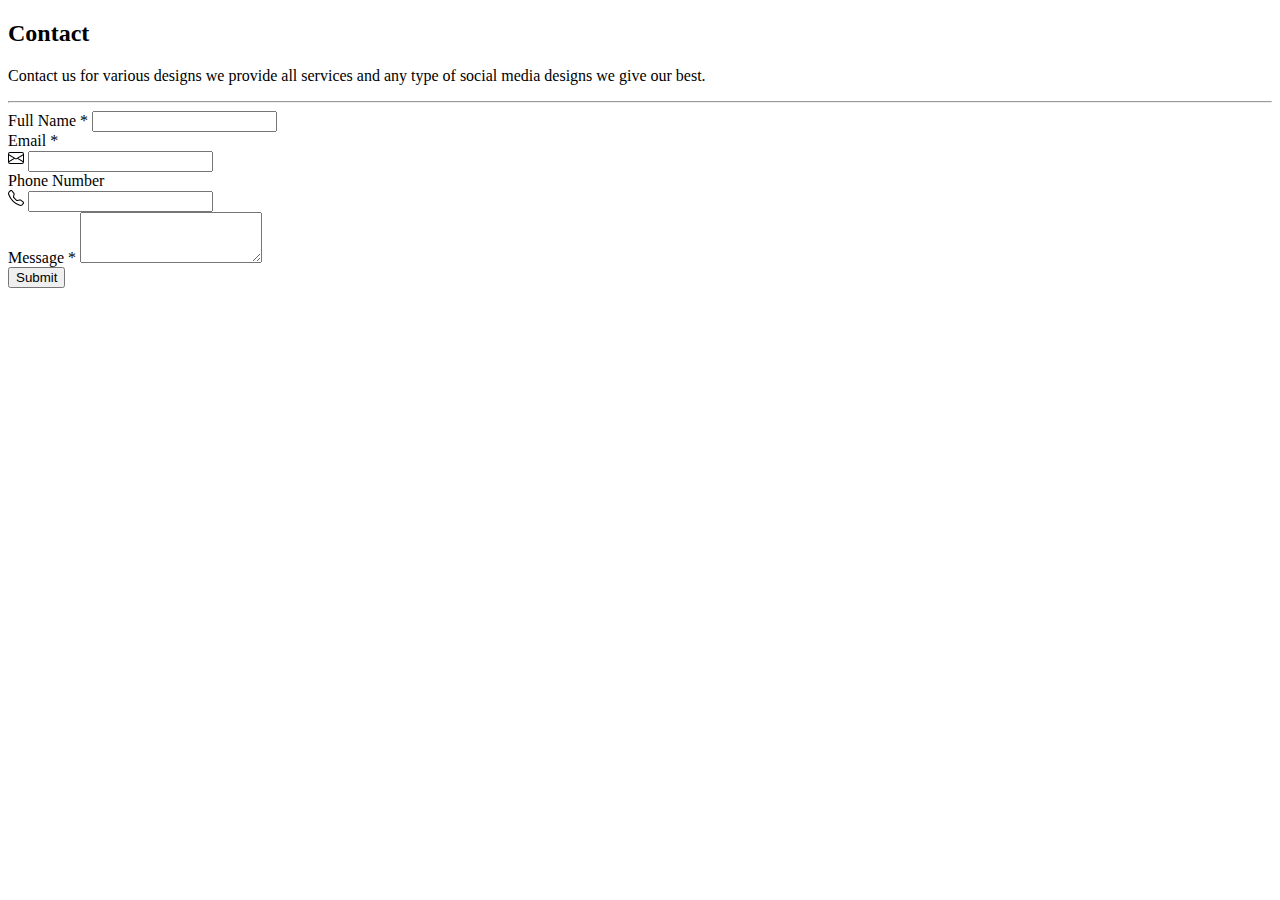
<file: contact.html>
<!DOCTYPE html>
<html lang="en">
  <head>
    <meta charset="UTF-8" />
    <meta name="viewport" content="width=device-width, initial-scale=1.0" />
    <title>Document</title>
    <link
      rel="stylesheet"
      href="https://cdn.jsdelivr.net/npm/bootstrap@4.6.2/dist/css/bootstrap.min.css"
      integrity="sha384-xOolHFLEh07PJGoPkLv1IbcEPTNtaed2xpHsD9ESMhqIYd0nLMwNLD69Npy4HI+N"
      crossorigin="anonymous"
    />
  </head>
  <body>
     <div class="container"> 
      
      <div class="row">
        <div class="col">
          <section class="bg-light py-3 py-md-5">
            <div class="container">
              <div class="row justify-content-md-center">
                <div class="col-12 col-md-10 col-lg-8 col-xl-7 col-xxl-6">
                  <h2 class="mb-4 display-5 text-center">Contact</h2>
                  <p class="text-secondary mb-5 text-center">
                    Contact us for various designs we provide all services and any type of social media designs we give our best.
                  </p>
                  <hr class="w-50 mx-auto mb-5 mb-xl-9 border-dark-subtle" />
                </div>
              </div>
            </div>

            <div class="container">
              <div class="row justify-content-lg-center">
                <div class="col-12 col-lg-9">
                  <div
                    class="bg-white border rounded shadow-sm overflow-hidden"
                  >
                    <form action="#!">
                      <div class="row gy-4 gy-xl-5 p-4 p-xl-5">
                        <div class="col-12">
                          <label for="fullname" class="form-label"
                            >Full Name <span class="text-danger">*</span></label
                          >
                          <input
                            type="text"
                            class="form-control"
                            id="fullname"
                            name="fullname"
                            value=""
                            required
                          />
                        </div>
                        <div class="col-12 col-md-6">
                          <label for="email" class="form-label"
                            >Email <span class="text-danger">*</span></label
                          >
                          <div class="input-group">
                            <span class="input-group-text">
                              <svg
                                xmlns="http://www.w3.org/2000/svg"
                                width="16"
                                height="16"
                                fill="currentColor"
                                class="bi bi-envelope"
                                viewBox="0 0 16 16"
                              >
                                <path
                                  d="M0 4a2 2 0 0 1 2-2h12a2 2 0 0 1 2 2v8a2 2 0 0 1-2 2H2a2 2 0 0 1-2-2V4Zm2-1a1 1 0 0 0-1 1v.217l7 4.2 7-4.2V4a1 1 0 0 0-1-1H2Zm13 2.383-4.708 2.825L15 11.105V5.383Zm-.034 6.876-5.64-3.471L8 9.583l-1.326-.795-5.64 3.47A1 1 0 0 0 2 13h12a1 1 0 0 0 .966-.741ZM1 11.105l4.708-2.897L1 5.383v5.722Z"
                                />
                              </svg>
                            </span>
                            <input
                              type="email"
                              class="form-control"
                              id="email"
                              name="email"
                              value=""
                              required
                            />
                          </div>
                        </div>
                        <div class="col-12 col-md-6">
                          <label for="phone" class="form-label"
                            >Phone Number</label
                          >
                          <div class="input-group">
                            <span class="input-group-text">
                              <svg
                                xmlns="http://www.w3.org/2000/svg"
                                width="16"
                                height="16"
                                fill="currentColor"
                                class="bi bi-telephone"
                                viewBox="0 0 16 16"
                              >
                                <path
                                  d="M3.654 1.328a.678.678 0 0 0-1.015-.063L1.605 2.3c-.483.484-.661 1.169-.45 1.77a17.568 17.568 0 0 0 4.168 6.608 17.569 17.569 0 0 0 6.608 4.168c.601.211 1.286.033 1.77-.45l1.034-1.034a.678.678 0 0 0-.063-1.015l-2.307-1.794a.678.678 0 0 0-.58-.122l-2.19.547a1.745 1.745 0 0 1-1.657-.459L5.482 8.062a1.745 1.745 0 0 1-.46-1.657l.548-2.19a.678.678 0 0 0-.122-.58L3.654 1.328zM1.884.511a1.745 1.745 0 0 1 2.612.163L6.29 2.98c.329.423.445.974.315 1.494l-.547 2.19a.678.678 0 0 0 .178.643l2.457 2.457a.678.678 0 0 0 .644.178l2.189-.547a1.745 1.745 0 0 1 1.494.315l2.306 1.794c.829.645.905 1.87.163 2.611l-1.034 1.034c-.74.74-1.846 1.065-2.877.702a18.634 18.634 0 0 1-7.01-4.42 18.634 18.634 0 0 1-4.42-7.009c-.362-1.03-.037-2.137.703-2.877L1.885.511z"
                                />
                              </svg>
                            </span>
                            <input
                              type="tel"
                              class="form-control"
                              id="phone"
                              name="phone"
                              value=""
                            />
                          </div>
                        </div>
                        <div class="col-12">
                          <label for="message" class="form-label"
                            >Message <span class="text-danger">*</span></label
                          >
                          <textarea
                            class="form-control"
                            id="message"
                            name="message"
                            rows="3"
                            required
                          ></textarea>
                        </div>
                        <div class="col-12">
                          <div class="d-grid">
                            <button
                              class="btn btn-primary btn-lg"
                              type="submit"
                            >
                              Submit
                            </button>
                          </div>
                        </div>
                      </div>
                    </form>
                  </div>
                </div>
              </div>
            </div>
          </section>
        </div>
      </div>
    </div>

    <script
      src="https://cdn.jsdelivr.net/npm/jquery@3.5.1/dist/jquery.slim.min.js"
      integrity="sha384-DfXdz2htPH0lsSSs5nCTpuj/zy4C+OGpamoFVy38MVBnE+IbbVYUew+OrCXaRkfj"
      crossorigin="anonymous"
    ></script>
    <script
      src="https://cdn.jsdelivr.net/npm/bootstrap@4.6.2/dist/js/bootstrap.bundle.min.js"
      integrity="sha384-Fy6S3B9q64WdZWQUiU+q4/2Lc9npb8tCaSX9FK7E8HnRr0Jz8D6OP9dO5Vg3Q9ct"
      crossorigin="anonymous"
    ></script>
  </body>
</html>
</file>
